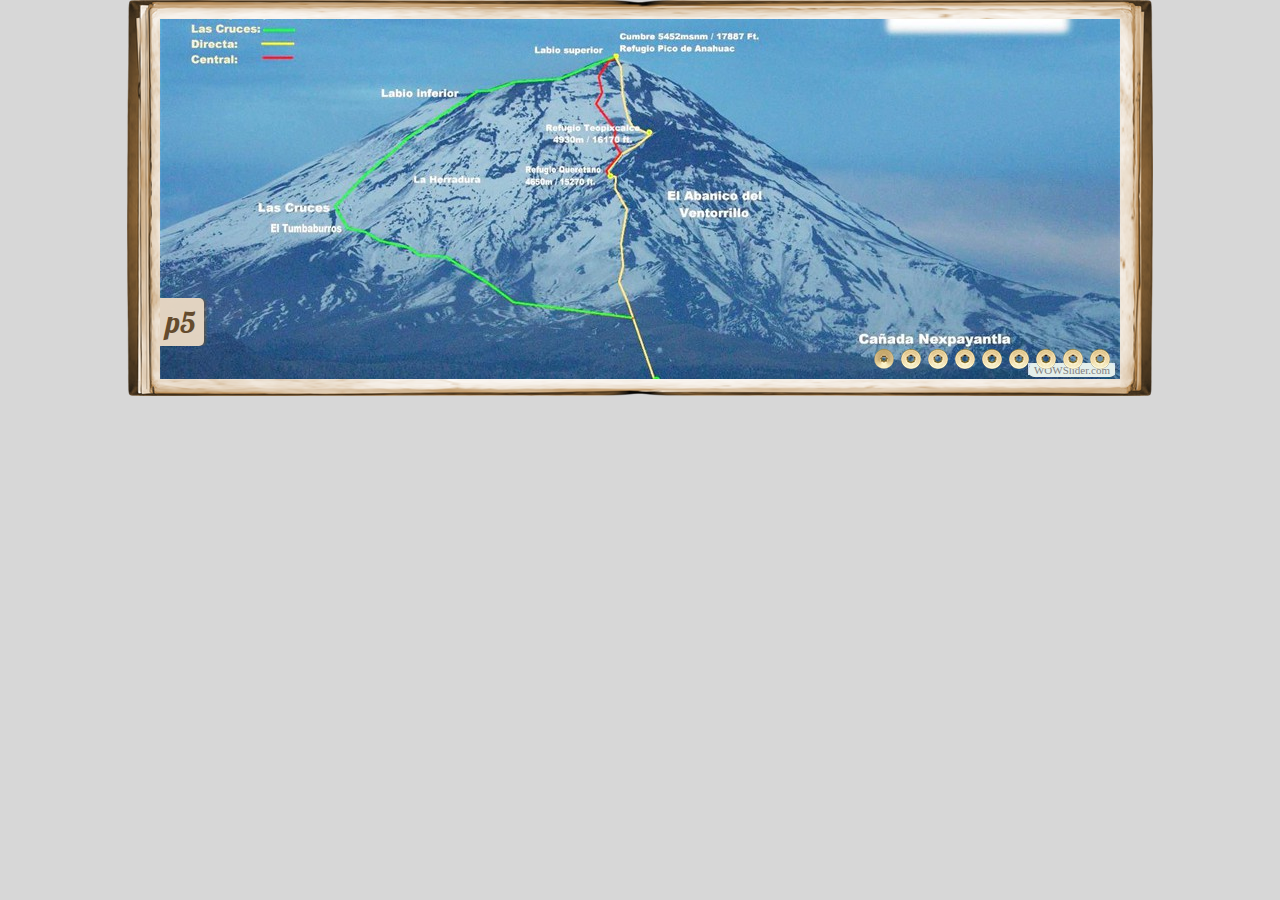
<file: visor/indexwow.html>
<!DOCTYPE html PUBLIC "-//W3C//DTD XHTML 1.0 Strict//EN"
	"http://www.w3.org/TR/xhtml1/DTD/xhtml1-strict.dtd">
<html xmlns="http://www.w3.org/1999/xhtml">
<head>
	<title>WOWSlider generated by WOWSlider.com</title>
	<meta http-equiv="content-type" content="text/html; charset=utf-8" />
	<meta name="keywords" content="WOW Slider, Slideshow Banner, Script Gallery" />
	<meta name="description" content="WOWSlider created with WOW Slider, a free wizard program that helps you easily generate beautiful web slideshow" />
	<!-- Start WOWSlider.com HEAD section -->
	<link rel="stylesheet" type="text/css" href="engine1/style.css" />
	<script type="text/javascript" src="engine1/jquery.js"></script>
	<!-- End WOWSlider.com HEAD section -->
</head>
<body style="background-color:#d7d7d7">
	<!-- Start WOWSlider.com BODY section -->
	<div id="wowslider-container1">
	<div class="ws_images"><ul>
<li><img src="data1/images/p5.jpg" alt="p5" title="p5" id="wows1_0"/></li>
<li><img src="data1/images/p6.jpg" alt="p6" title="p6" id="wows1_1"/></li>
<li><img src="data1/images/p7.jpg" alt="p7" title="p7" id="wows1_2"/></li>
<li><img src="data1/images/e3.jpg" alt="e3" title="e3" id="wows1_3"/></li>
<li><img src="data1/images/e6.jpg" alt="e6" title="e6" id="wows1_4"/></li>
<li><img src="data1/images/e1.jpg" alt="e1" title="e1" id="wows1_5"/></li>
<li><img src="data1/images/m3.jpg" alt="m3" title="m3" id="wows1_6"/></li>
<li><img src="data1/images/m2.jpg" alt="m2" title="m2" id="wows1_7"/></li>
<li><img src="data1/images/m5.jpg" alt="m5" title="m5" id="wows1_8"/></li>
</ul></div>
<div class="ws_bullets"><div>
<a href="#" title="p5"><img src="data1/tooltips/p5.jpg" alt="p5"/>1</a>
<a href="#" title="p6"><img src="data1/tooltips/p6.jpg" alt="p6"/>2</a>
<a href="#" title="p7"><img src="data1/tooltips/p7.jpg" alt="p7"/>3</a>
<a href="#" title="e3"><img src="data1/tooltips/e3.jpg" alt="e3"/>4</a>
<a href="#" title="e6"><img src="data1/tooltips/e6.jpg" alt="e6"/>5</a>
<a href="#" title="e1"><img src="data1/tooltips/e1.jpg" alt="e1"/>6</a>
<a href="#" title="m3"><img src="data1/tooltips/m3.jpg" alt="m3"/>7</a>
<a href="#" title="m2"><img src="data1/tooltips/m2.jpg" alt="m2"/>8</a>
<a href="#" title="m5"><img src="data1/tooltips/m5.jpg" alt="m5"/>9</a>
</div></div>
<span class="wsl"><a href="http://wowslider.com">Carousel HTML5</a> by WOWSlider.com v4.8</span>
	<div class="ws_shadow"></div>
	</div>
	<script type="text/javascript" src="engine1/wowslider.js"></script>
	<script type="text/javascript" src="engine1/script.js"></script>
	<!-- End WOWSlider.com BODY section -->
</body>
</html>
</file>
<file: visor/engine1/style.css>
/*
 *	generated by WOW Slider 4.8
 *	template Book
 */
@import url(http://fonts.googleapis.com/css?family=Lobster&subset=latin,latin-ext,cyrillic);
#wowslider-container1 { 
	zoom: 1; 
	position: relative; 
	max-width:960px;
	margin:19px auto 17px;
	z-index:90;
	border:none;
	text-align:left; /* reset align=center */
}
* html #wowslider-container1{ width:960px }
#wowslider-container1 .ws_images ul{
	position:relative;
	width: 10000%; 
	height:auto;
	left:0;
	list-style:none;
	margin:0;
	padding:0;
	border-spacing:0;
	overflow: visible;
	/*table-layout:fixed;*/
}
#wowslider-container1 .ws_images ul li{
	width:1%;
	line-height:0; /*opera*/
	float:left;
	font-size:0;
	padding:0 0 0 0 !important;
	margin:0 0 0 0 !important;
}

#wowslider-container1 .ws_images{
	position: relative;
	left:0;
	top:0;
	width:100%;
	height:100%;
	overflow:hidden;
}
#wowslider-container1 .ws_images a{
	width:100%;
	display:block;
	color:transparent;
}
#wowslider-container1 img{
	max-width: none !important;
}
#wowslider-container1 .ws_images img{
	width:100%;
	border:none 0;
	max-width: none;
	padding:0;
}
#wowslider-container1 a{ 
	text-decoration: none; 
	outline: none; 
	border: none; 
}

#wowslider-container1  .ws_bullets { 
	font-size: 0px; 
	float: left;
	position:absolute;
	z-index:70;
}
#wowslider-container1  .ws_bullets div{
	position:relative;
	float:left;
}
#wowslider-container1  .wsl{
	display:none;
}
#wowslider-container1 sound, 
#wowslider-container1 object{
	position:absolute;
}


#wowslider-container1  .ws_bullets { 
	padding: 5px; 
}
#wowslider-container1 .ws_bullets a { 
	width:20px;
	height:21px;
	background: url(./bullet.png) left top;
	float: left; 
	text-indent: -4000px; 
	position:relative;
	margin-left:7px;
	color:transparent;
}

#wowslider-container1 .ws_bullets a.ws_selbull, #wowslider-container1 .ws_bullets a:hover{
	background-position: 0 100%;
}
#wowslider-container1 a.ws_next, #wowslider-container1 a.ws_prev {
	position:absolute;
	display:none;
	top:50%;
	margin-top:-20px;
	z-index:60;
	height: 39px;
	width: 70px;
	background-image: url(./arrows.png);
}
#wowslider-container1 a.ws_next{
	background-position: 100% 0;
	right:5px;
}
#wowslider-container1 a.ws_prev {
	left:5px;
	background-position: 0 0; 
}

* html #wowslider-container1 a.ws_next,* html #wowslider-container1 a.ws_prev{display:block}
#wowslider-container1:hover a.ws_next, #wowslider-container1:hover a.ws_prev {display:block}

/*playpause*/
#wowslider-container1 .ws_playpause {
	display:none;
    width: 58px;
    height: 58px;
    position: absolute;
    top: 50%;
    left: 50%;
    margin-left: -19px;
    margin-top: -29px;
    z-index: 59;
}

#wowslider-container1:hover .ws_playpause {
	display:block;
}

#wowslider-container1 .ws_pause {
    background-image: url(./pause.png);
}

#wowslider-container1 .ws_play {
    background-image: url(./play.png);
}
/* bottom right */
#wowslider-container1  .ws_bullets {
    bottom: 5px;
	right:5px;
}

#wowslider-container1 .ws-title{
	position:absolute;
	display:block;
	bottom: 33px;
	left: 0px;
	z-index: 50;
	margin-right: 15px; 
	padding:8px;
	color:#664b2b;
	background:#e7d7c3;
	font-family:'Lobster', Comic Sans MS, cursive;
	font-size: 30px;
	line-height: 32px;
	border-radius:0px 5px 5px 0px;
	-moz-border-radius:0px 5px 5px 0px;
	-webkit-border-radius:0px 5px 5px 0px;
	box-shadow: 2px 0px 3px rgba(114, 82, 45, 0.6);
    -moz-box-shadow: 2px 0px 3px rgba(114, 82, 45, 0.6);	
	-webkit-box-shadow: 2px 0px 3px rgba(114, 82, 45, 0.6);	
}
#wowslider-container1 .ws-title div{
	font-family:"Palatino Linotype","Book Antiqua",Palatino,serif;
	color:#473520;
    font-size: 20px;
	line-height: 22px;
    margin-top: 6px;
}
#wowslider-container1 .ws_images ul{
	animation: wsBasic 36s infinite;
	-moz-animation: wsBasic 36s infinite;
	-webkit-animation: wsBasic 36s infinite;
}
@keyframes wsBasic{0%{left:-0%} 5.56%{left:-0%} 11.11%{left:-100%} 16.67%{left:-100%} 22.22%{left:-200%} 27.78%{left:-200%} 33.33%{left:-300%} 38.89%{left:-300%} 44.44%{left:-400%} 50%{left:-400%} 55.56%{left:-500%} 61.11%{left:-500%} 66.67%{left:-600%} 72.22%{left:-600%} 77.78%{left:-700%} 83.33%{left:-700%} 88.89%{left:-800%} 94.44%{left:-800%} }
@-moz-keyframes wsBasic{0%{left:-0%} 5.56%{left:-0%} 11.11%{left:-100%} 16.67%{left:-100%} 22.22%{left:-200%} 27.78%{left:-200%} 33.33%{left:-300%} 38.89%{left:-300%} 44.44%{left:-400%} 50%{left:-400%} 55.56%{left:-500%} 61.11%{left:-500%} 66.67%{left:-600%} 72.22%{left:-600%} 77.78%{left:-700%} 83.33%{left:-700%} 88.89%{left:-800%} 94.44%{left:-800%} }
@-webkit-keyframes wsBasic{0%{left:-0%} 5.56%{left:-0%} 11.11%{left:-100%} 16.67%{left:-100%} 22.22%{left:-200%} 27.78%{left:-200%} 33.33%{left:-300%} 38.89%{left:-300%} 44.44%{left:-400%} 50%{left:-400%} 55.56%{left:-500%} 61.11%{left:-500%} 66.67%{left:-600%} 72.22%{left:-600%} 77.78%{left:-700%} 83.33%{left:-700%} 88.89%{left:-800%} 94.44%{left:-800%} }

#wowslider-container1  .ws_shadow{
	background-image: url(./bg.png);
	background-repeat: no-repeat;
	background-size:100%;
	position:absolute;
	z-index: -1;
	left:-3.44%;
	top:-5.28%;
	width:106.87%;
	height:110%;
}
* html #wowslider-container1 .ws_shadow{/*ie6*/
	background:none;
	filter:progid:DXImageTransform.Microsoft.AlphaImageLoader( src='engine1/bg.png', sizingMethod='scale');
}
*+html #wowslider-container1 .ws_shadow{/*ie7*/
	background:none;
	filter:progid:DXImageTransform.Microsoft.AlphaImageLoader( src='engine1/bg.png', sizingMethod='scale');
}
#wowslider-container1 .ws_bullets  a img{
	text-indent:0;
	display:block;
	bottom:20px;
	left:-64px;
	visibility:hidden;
	position:absolute;
	box-shadow: 0 1px 3px rgba(46, 15, 0, 0.4);
    -moz-box-shadow: 0 1px 3px rgba(46, 15, 0, 0.4);	
	-webkit-box-shadow:0 1px 3px rgba(46, 15, 0, 0.4);
    border: 3px solid #edd8a3;
	border-radius:5px;
	-moz-border-radius:5px;
	-webkit-border-radius:5px;
	max-width:none;
}
#wowslider-container1 .ws_bullets a:hover img{
	visibility:visible;
}

#wowslider-container1 .ws_bulframe div div{
	height:48px;
	overflow:visible;
	position:relative;
}
#wowslider-container1 .ws_bulframe div {
	left:0;
	overflow:hidden;
	position:relative;
	width:128px;
	background-color:#edd8a3;
}
#wowslider-container1  .ws_bullets .ws_bulframe{
	display:none;
	bottom:24px;
	overflow:visible;
	position:absolute;
	cursor:pointer;
	box-shadow: 0 1px 3px rgba(46, 15, 0, 0.4);
    -moz-box-shadow: 0 1px 3px rgba(46, 15, 0, 0.4);	
	-webkit-box-shadow:0 1px 3px rgba(46, 15, 0, 0.4);
    border: 3px solid #edd8a3;
	border-radius:5px;
	-moz-border-radius:5px;
	-webkit-border-radius:5px;
}
#wowslider-container1 .ws_bulframe span{
	display:block;
	position:absolute;
	bottom:-8px;
	margin-left:-1px;
	left:64px;
	background:url(./triangle.png);
	width:15px;
	height:6px;
}
</file>
